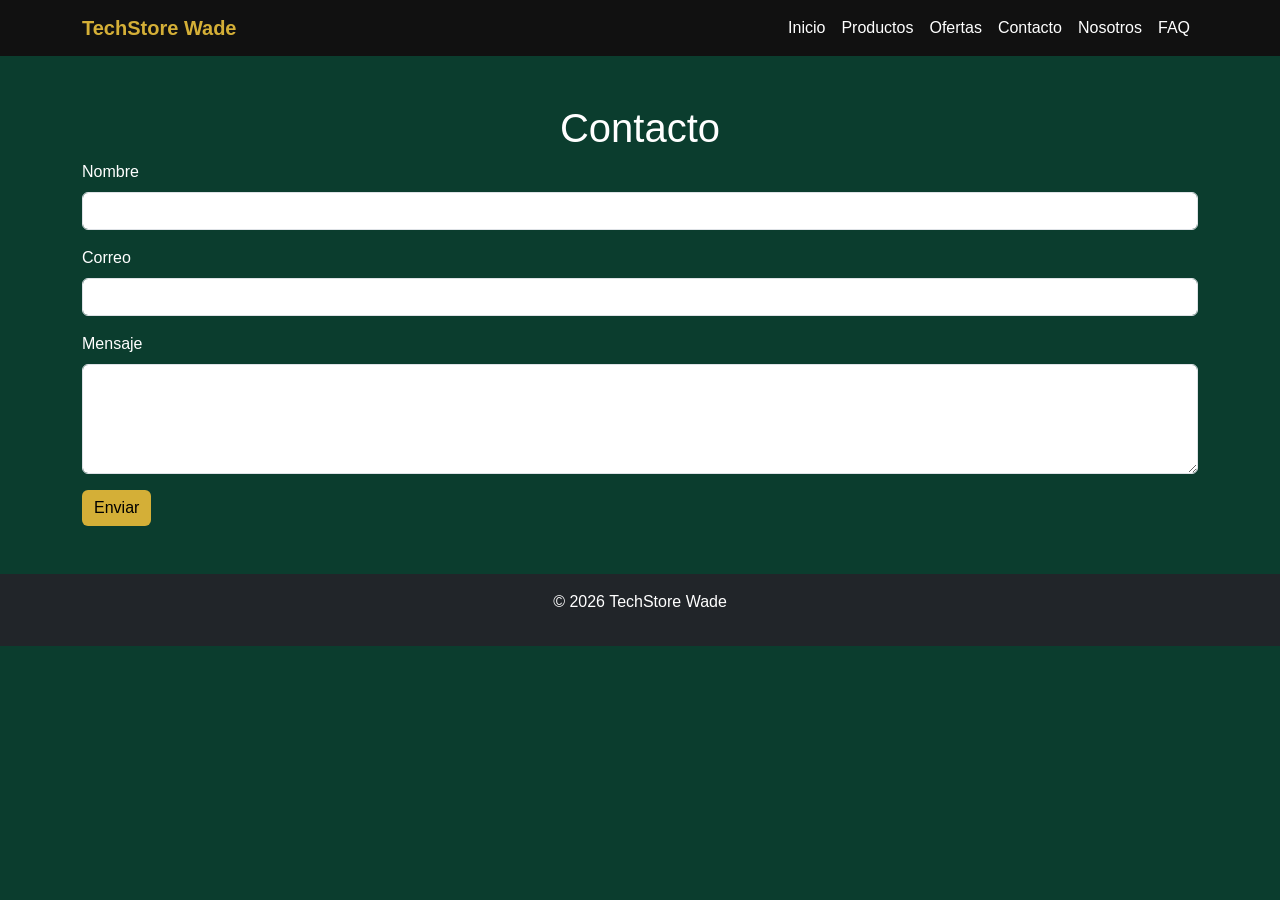
<file: contacto.html>
<!DOCTYPE html>
<html lang="es">

<head>

    <!-- Configuración de la página -->
    <meta charset="UTF-8">
    <meta name="viewport" content="width=device-width, initial-scale=1.0">
    <title>Contacto | TechStore Wade</title>

    <link href="https://cdn.jsdelivr.net/npm/bootstrap@5.3.3/dist/css/bootstrap.min.css" rel="stylesheet">

    <link rel="stylesheet" href="estilo.css">

</head>

<body>

    <!-- Barra de navegación -->
    <nav class="navbar navbar-expand-lg navbar-dark bg-dark">

        <div class="container">

            <a class="navbar-brand" href="index.html">TechStore Wade</a>

            <button class="navbar-toggler" type="button" data-bs-toggle="collapse" data-bs-target="#menu">
                <span class="navbar-toggler-icon"></span>
            </button>

            <div class="collapse navbar-collapse" id="menu">

                <ul class="navbar-nav ms-auto">

                    <li class="nav-item"><a class="nav-link" href="index.html">Inicio</a></li>
                    <li class="nav-item"><a class="nav-link" href="productos.html">Productos</a></li>
                    <li class="nav-item"><a class="nav-link" href="ofertas.html">Ofertas</a></li>
                    <li class="nav-item"><a class="nav-link active" href="contacto.html">Contacto</a></li>
                    <li class="nav-item"><a class="nav-link" href="nosotros.html">Nosotros</a></li>
                    <li class="nav-item"><a class="nav-link" href="faq.html">FAQ</a></li>

                </ul>

            </div>

        </div>

    </nav>

    <!-- Formulario -->
    <main class="container mt-5">

        <h1 class="text-center">Contacto</h1>

        <form onsubmit="return validarFormulario()">

            <div class="mb-3">
                <label class="form-label">Nombre</label>
                <input type="text" class="form-control" id="nombre">
            </div>

            <div class="mb-3">
                <label class="form-label">Correo</label>
                <input type="email" class="form-control" id="correo">
            </div>

            <div class="mb-3">
                <label class="form-label">Mensaje</label>
                <textarea class="form-control" id="mensaje" rows="4"></textarea>
            </div>

            <button type="submit" class="btn btn-primary">
                Enviar
            </button>

        </form>

    </main>

    <!-- Pie de página -->
    <footer class="bg-dark text-white text-center p-3 mt-5">

        <p>&copy; 2026 TechStore Wade</p>

    </footer>

   
    <script src="https://cdn.jsdelivr.net/npm/bootstrap@5.3.3/dist/js/bootstrap.bundle.min.js"></script>

  
    <script src="script.js"></script>

</body>

</html>
</file>
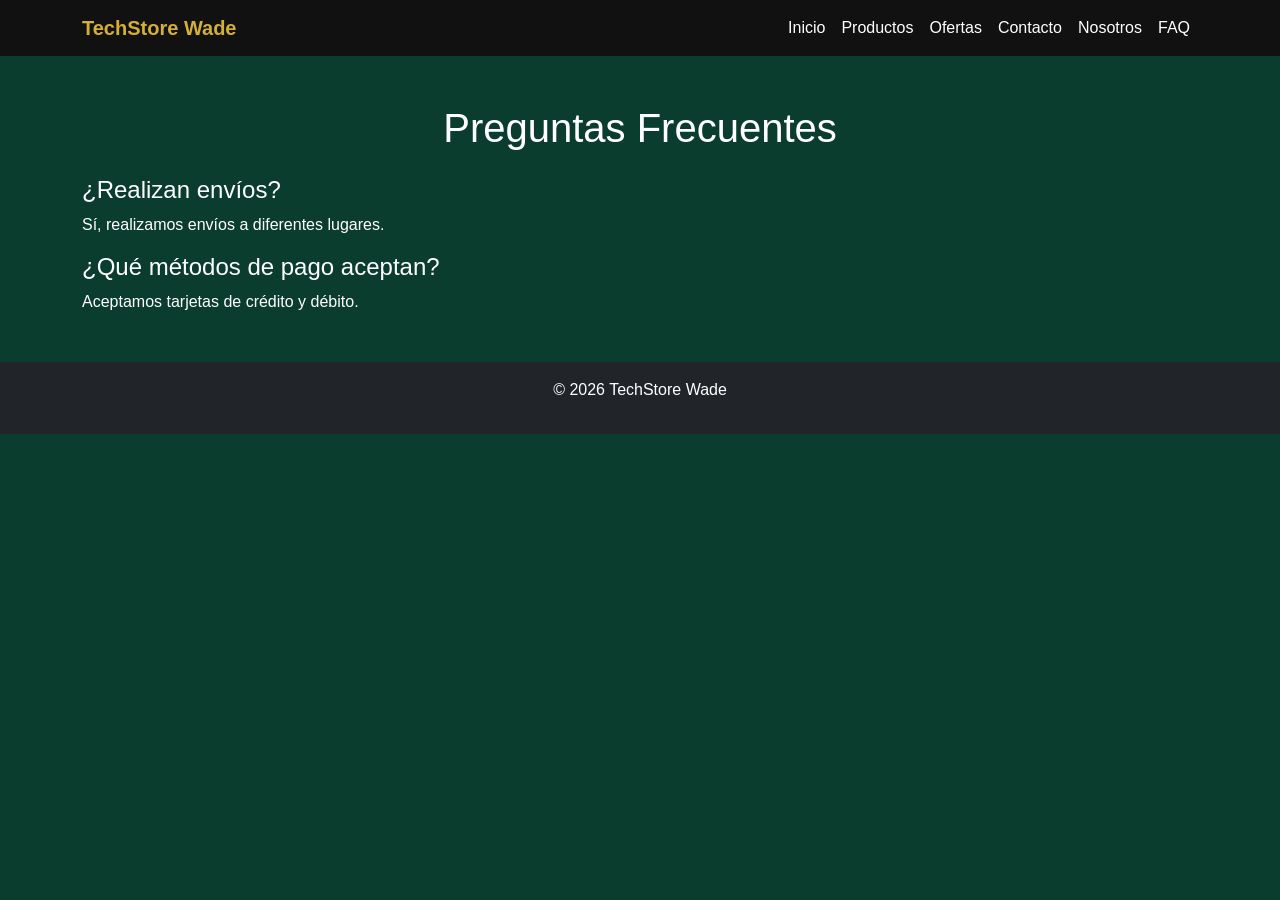
<file: faq.html>
<!DOCTYPE html>
<html lang="es">

<head>

    <!-- Configuración de la página -->
    <meta charset="UTF-8">
    <meta name="viewport" content="width=device-width, initial-scale=1.0">
    <title>FAQ | TechStore Wade</title>

    <link href="https://cdn.jsdelivr.net/npm/bootstrap@5.3.3/dist/css/bootstrap.min.css" rel="stylesheet">


    <link rel="stylesheet" href="estilo.css">

</head>

<body>

    <!-- Barra de navegación -->
    <nav class="navbar navbar-expand-lg navbar-dark bg-dark">

        <div class="container">

            <a class="navbar-brand" href="index.html">TechStore Wade</a>

            <button class="navbar-toggler" type="button" data-bs-toggle="collapse" data-bs-target="#menu">
                <span class="navbar-toggler-icon"></span>
            </button>

            <div class="collapse navbar-collapse" id="menu">

                <ul class="navbar-nav ms-auto">

                    <li class="nav-item"><a class="nav-link" href="index.html">Inicio</a></li>
                    <li class="nav-item"><a class="nav-link" href="productos.html">Productos</a></li>
                    <li class="nav-item"><a class="nav-link" href="ofertas.html">Ofertas</a></li>
                    <li class="nav-item"><a class="nav-link" href="contacto.html">Contacto</a></li>
                    <li class="nav-item"><a class="nav-link" href="nosotros.html">Nosotros</a></li>
                    <li class="nav-item"><a class="nav-link active" href="faq.html">FAQ</a></li>

                </ul>

            </div>

        </div>

    </nav>


    <main class="container mt-5">

        <h1 class="text-center">Preguntas Frecuentes</h1>

        <div class="mt-4">

            <h4>¿Realizan envíos?</h4>
            <p>Sí, realizamos envíos a diferentes lugares.</p>

            <h4>¿Qué métodos de pago aceptan?</h4>
            <p>Aceptamos tarjetas de crédito y débito.</p>


        </div>

    </main>

    <!-- Pie de página -->
    <footer class="bg-dark text-white text-center p-3 mt-5">

        <p>&copy; 2026 TechStore Wade</p>

    </footer>

    
    <script src="https://cdn.jsdelivr.net/npm/bootstrap@5.3.3/dist/js/bootstrap.bundle.min.js"></script>

</body>

</html>
</file>
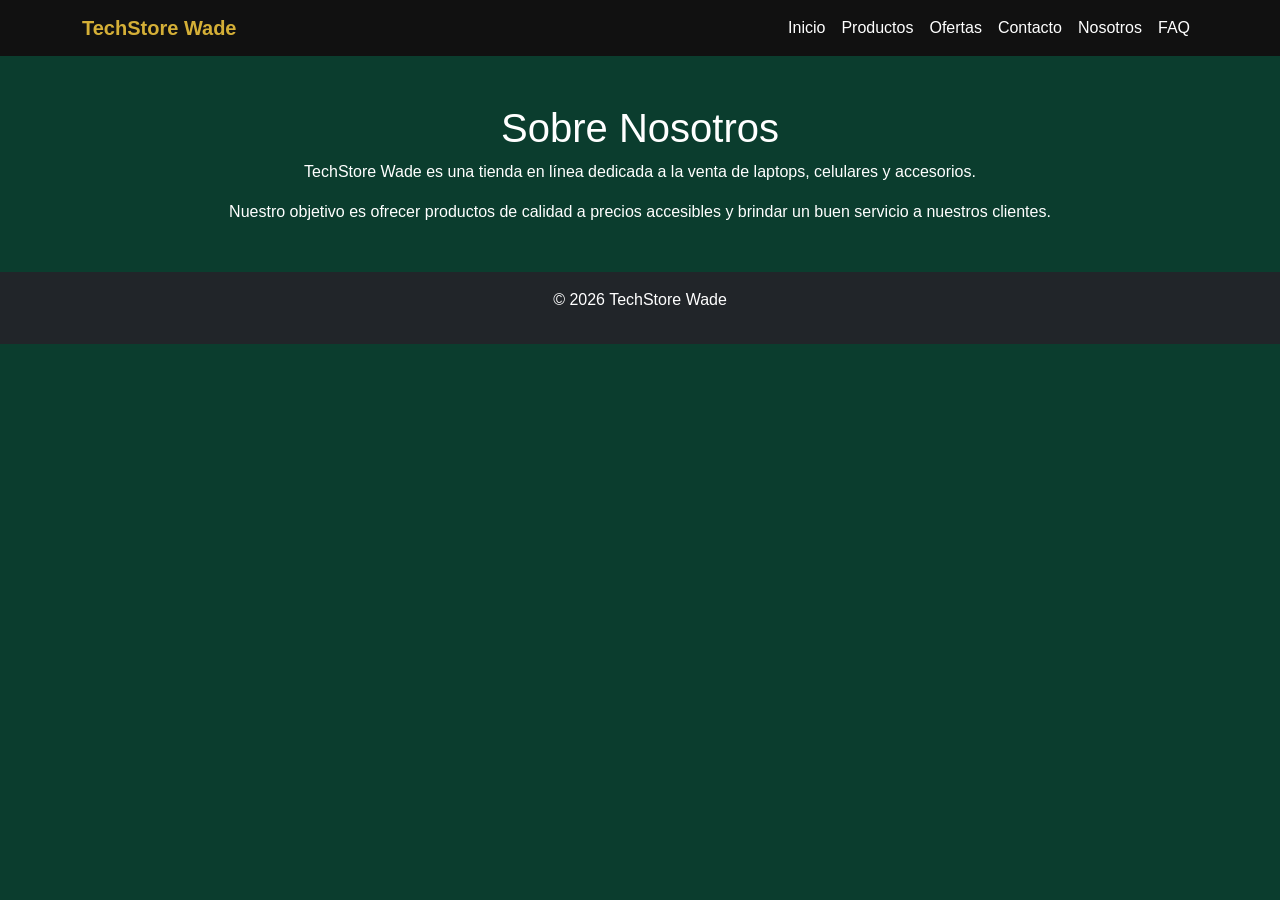
<file: nosotros.html>
<!DOCTYPE html>
<html lang="es">

<head>

    <!-- Configuración de la página -->
    <meta charset="UTF-8">
    <meta name="viewport" content="width=device-width, initial-scale=1.0">
    <title>Nosotros | TechStore Wade</title>

    
    <link href="https://cdn.jsdelivr.net/npm/bootstrap@5.3.3/dist/css/bootstrap.min.css" rel="stylesheet">

    
    <link rel="stylesheet" href="estilo.css">

</head>

<body>

    <!-- Barra de navegación -->
    <nav class="navbar navbar-expand-lg navbar-dark bg-dark">

        <div class="container">

            <a class="navbar-brand" href="index.html">TechStore Wade</a>

            <button class="navbar-toggler" type="button" data-bs-toggle="collapse" data-bs-target="#menu">
                <span class="navbar-toggler-icon"></span>
            </button>

            <div class="collapse navbar-collapse" id="menu">

                <ul class="navbar-nav ms-auto">

                    <li class="nav-item"><a class="nav-link" href="index.html">Inicio</a></li>
                    <li class="nav-item"><a class="nav-link" href="productos.html">Productos</a></li>
                    <li class="nav-item"><a class="nav-link" href="ofertas.html">Ofertas</a></li>
                    <li class="nav-item"><a class="nav-link" href="contacto.html">Contacto</a></li>
                    <li class="nav-item"><a class="nav-link active" href="nosotros.html">Nosotros</a></li>
                    <li class="nav-item"><a class="nav-link" href="faq.html">FAQ</a></li>

                </ul>

            </div>

        </div>

    </nav>

    <!-- Contenido -->
    <main class="container text-center mt-5">

        <h1>Sobre Nosotros</h1>

        <p>
            TechStore Wade es una tienda en línea dedicada a la venta de
            laptops, celulares y accesorios.
        </p>

        <p>
            Nuestro objetivo es ofrecer productos de calidad a precios
            accesibles y brindar un buen servicio a nuestros clientes.
        </p>

    </main>

    <!-- Pie de página -->
    <footer class="bg-dark text-white text-center p-3 mt-5">

        <p>&copy; 2026 TechStore Wade</p>

    </footer>

    <!-- Bootstrap -->
    <script src="https://cdn.jsdelivr.net/npm/bootstrap@5.3.3/dist/js/bootstrap.bundle.min.js"></script>

</body>

</html>
</file>
<file: estilo.css>
/* Fondo de la página */
body {
    background-color: #0b3d2e;
    color: white;
    font-family: Arial, sans-serif;
}

/* Barra de navegación */
.navbar {
    background-color: #111111 !important;
}

.navbar-brand {
    color: #d4af37 !important;
    font-weight: bold;
}

.nav-link {
    color: white !important;
}

.nav-link:hover {
    color: #d4af37 !important;
}

/* Encabezado */
header {
    padding: 40px 20px;
}

header h1 {
    color: #d4af37;
    font-weight: bold;
}

header p {
    font-size: 18px;
}

/* Carrusel */
.carousel img {
    height: 400px;
    object-fit: cover;
    border-radius: 10px;
}

/* Título de secciones */
h2,
h3 {
    color: #d4af37;
}

/* Tarjetas */
.card {
    background-color: #1a1a1a;
    color: white;
    border: 2px solid #d4af37;
    transition: 0.3s;
}

.card:hover {
    transform: scale(1.03);
}

.card img {
    height: 220px;
    object-fit: cover;
}

/* Botones */
.btn-primary {
    background-color: #d4af37;
    border: none;
    color: black;
}

.btn-primary:hover {
    background-color: #b8860b;
}

/* Aside */
aside {
    padding: 20px;
}

/* Pie de página */
footer {
    background-color: #111111;
    color: white;
    margin-top: 40px;
}.encabezado {
    background-color: #0b3d2e;
    color: white;
}

.encabezado p {
    color: white;
}
</file>
